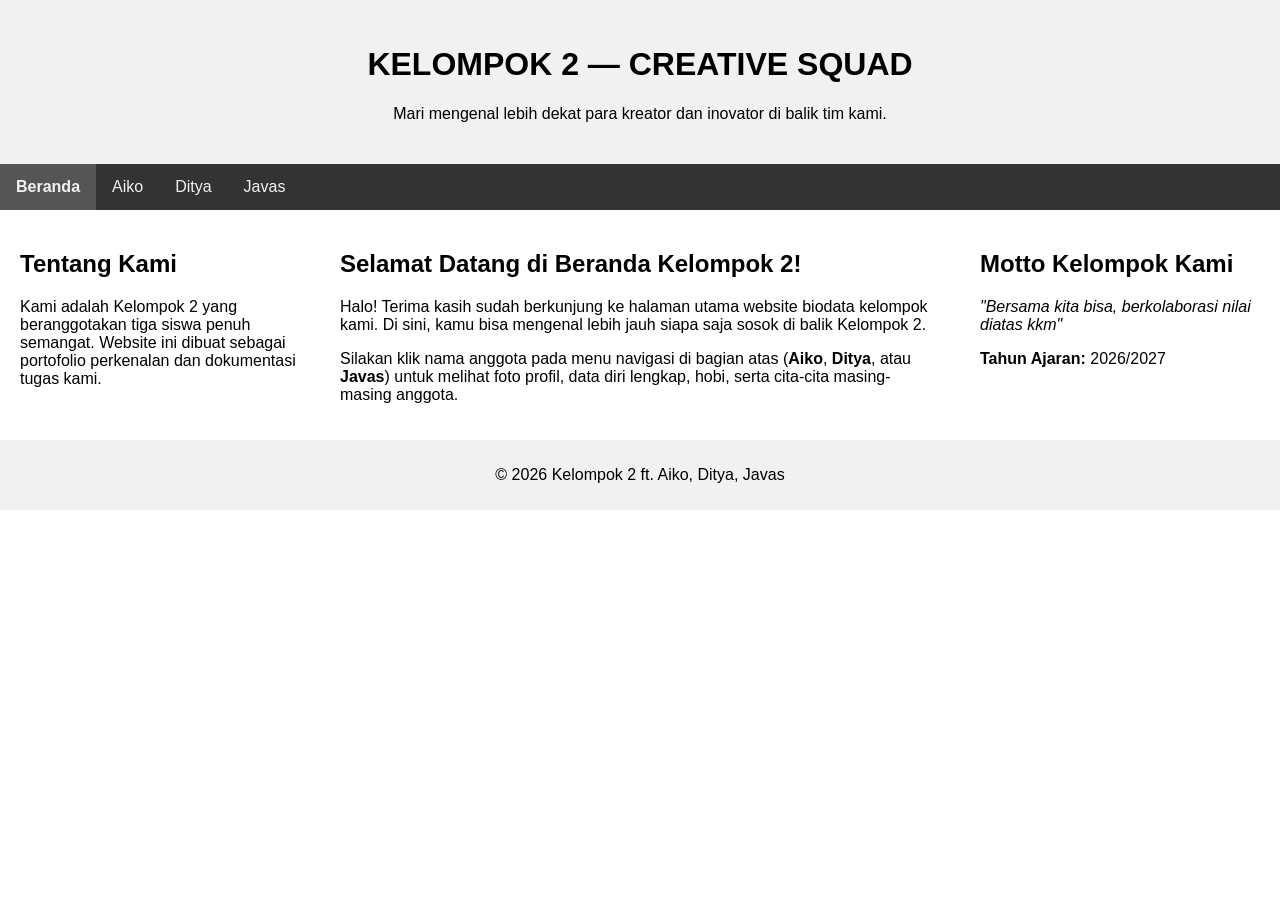
<file: index.html>
<!DOCTYPE html>
<html lang="id">
<head>
  <meta charset="UTF-8">
  <title>Beranda - Kelompok 2</title>
  <link rel="stylesheet" href="style.css">
</head>
<body>

  <div class="header">
    <h1>KELOMPOK 2 — CREATIVE SQUAD</h1>
    <p>Mari mengenal lebih dekat para kreator dan inovator di balik tim kami.</p>
  </div>

  <div class="topnav">
    <a href="index.html" class="active">Beranda</a>
    <a href="aiko.html">Aiko</a>
    <a href="ditya.html">Ditya</a>
    <a href="javas.html">Javas</a>
  </div>

  <div class="row">
    <div class="column side">
      <h2>Tentang Kami</h2>
      <p>Kami adalah Kelompok 2 yang beranggotakan tiga siswa penuh semangat. Website ini dibuat sebagai portofolio perkenalan dan dokumentasi tugas kami.</p>
    </div>

    <div class="column middle">
      <h2>Selamat Datang di Beranda Kelompok 2!</h2>
      <p>Halo! Terima kasih sudah berkunjung ke halaman utama website biodata kelompok kami. Di sini, kamu bisa mengenal lebih jauh siapa saja sosok di balik Kelompok 2.</p>
      <p>Silakan klik nama anggota pada menu navigasi di bagian atas (<strong>Aiko</strong>, <strong>Ditya</strong>, atau <strong>Javas</strong>) untuk melihat foto profil, data diri lengkap, hobi, serta cita-cita masing-masing anggota.</p>
    </div>

    <div class="column side">
      <h2>Motto Kelompok Kami</h2>
      <p><em>"Bersama kita bisa, berkolaborasi nilai diatas kkm"</em></p>
      <p><strong>Tahun Ajaran:</strong> 2026/2027</p>
    </div>
  </div>

  <div class="footer">
    <p>&copy; 2026 Kelompok 2 ft. Aiko, Ditya, Javas</p>
  </div>

</body>
</html>
</file>
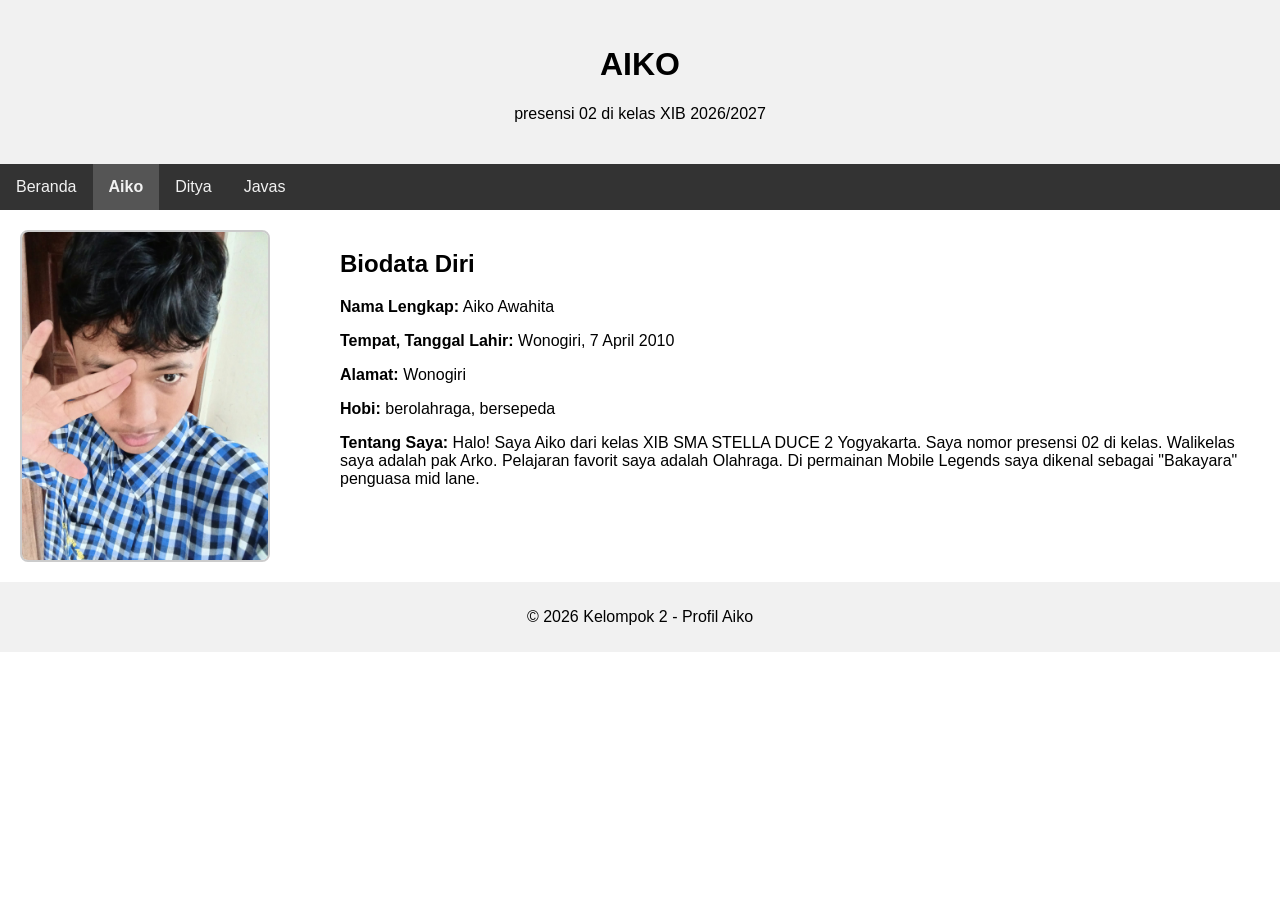
<file: aiko.html>
<!DOCTYPE html>
<html lang="id">
<head>
  <meta charset="UTF-8">
  <title>Biodata - Aiko</title>
  <link rel="stylesheet" href="style.css">
</head>
<body>

  <div class="header">
    <h1>AIKO</h1>
    <p>presensi 02 di kelas XIB 2026/2027</p>
  </div>

  <div class="topnav">
    <a href="index.html">Beranda</a>
    <a href="aiko.html" class="active">Aiko</a>
    <a href="ditya.html">Ditya</a>
    <a href="javas.html">Javas</a>
  </div>

  <div class="row">

    <div class="column side">
      <img src="foto-aiko.jpeg" alt="Foto Aiko" class="foto-profil">
    </div>

    <div class="column bio-content">
      <h2>Biodata Diri</h2>
      <p><strong>Nama Lengkap:</strong> Aiko Awahita</p>
      <p><strong>Tempat, Tanggal Lahir:</strong> Wonogiri, 7 April 2010</p>
      <p><strong>Alamat:</strong> Wonogiri</p>
      <p><strong>Hobi:</strong> berolahraga, bersepeda</p>
      <p><strong>Tentang Saya:</strong> Halo! Saya Aiko dari kelas XIB SMA STELLA DUCE 2 Yogyakarta. Saya nomor presensi 02 di kelas. Walikelas saya adalah pak Arko. Pelajaran favorit saya adalah Olahraga. Di permainan Mobile Legends saya dikenal sebagai "Bakayara" penguasa mid lane.</p>
    </div>
  </div>

  <div class="footer">
    <p>&copy; 2026 Kelompok 2 - Profil Aiko</p>
  </div>

</body>
</html>
</file>
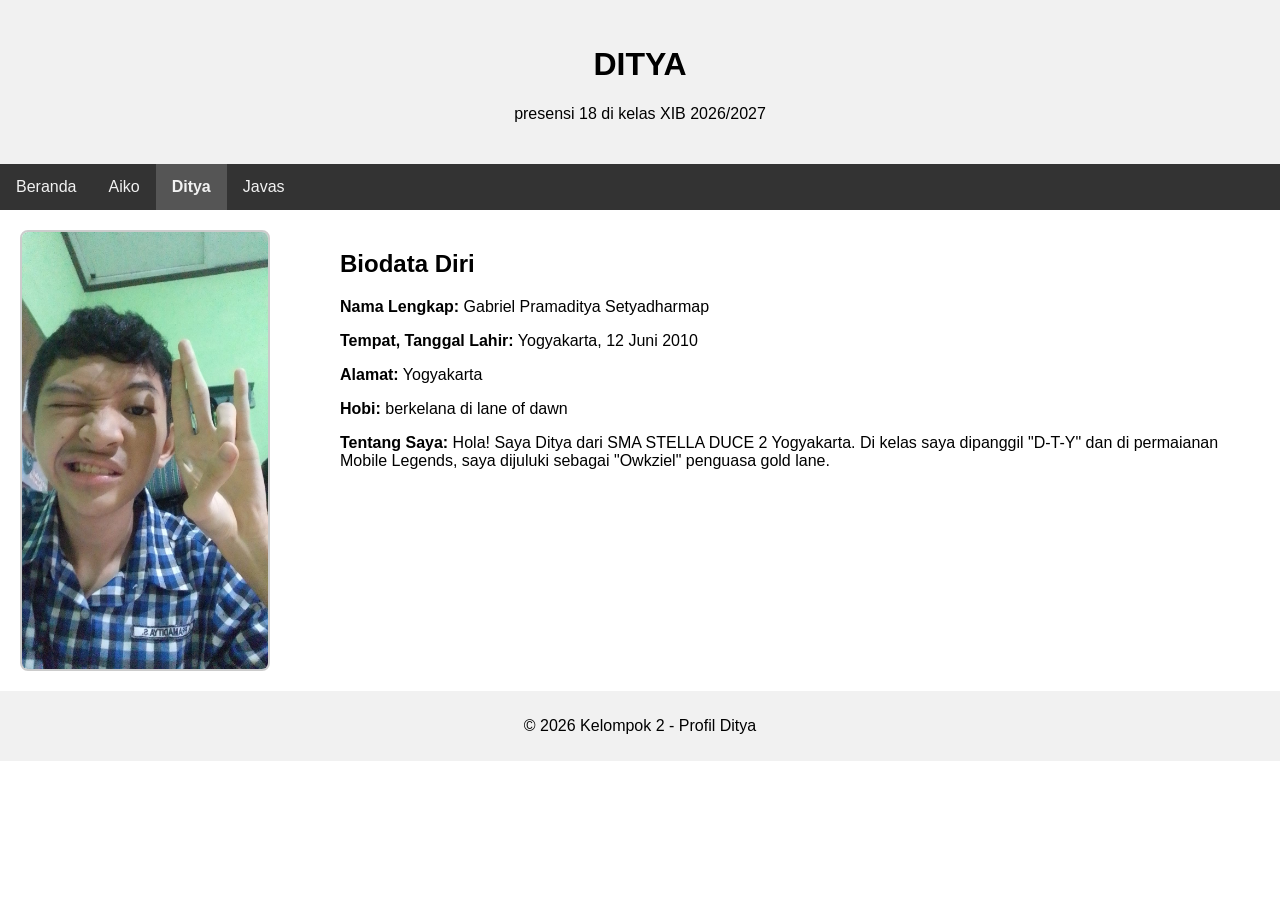
<file: ditya.html>
<!DOCTYPE html>
<html lang="id">
<head>
  <meta charset="UTF-8">
  <title>Biodata - Ditya</title>
  <link rel="stylesheet" href="style.css">
</head>
<body>

  <div class="header">
    <h1>DITYA</h1>
    <p>presensi 18 di kelas XIB 2026/2027</p>
  </div>

  <div class="topnav">
    <a href="index.html">Beranda</a>
    <a href="aiko.html">Aiko</a>
    <a href="ditya.html" class="active">Ditya</a>
    <a href="javas.html">Javas</a>
  </div>

  <div class="row">
    <div class="column side">
      <img src="foto-ditya.jpeg" alt="Foto Ditya" class="foto-profil">
    </div>

    <div class="column bio-content">
      <h2>Biodata Diri</h2>
      <p><strong>Nama Lengkap:</strong> Gabriel Pramaditya Setyadharmap</p>
      <p><strong>Tempat, Tanggal Lahir:</strong> Yogyakarta, 12 Juni 2010</p>
      <p><strong>Alamat:</strong> Yogyakarta</p>
      <p><strong>Hobi:</strong> berkelana di lane of dawn</p>
      <p><strong>Tentang Saya:</strong> Hola! Saya Ditya dari SMA STELLA DUCE 2 Yogyakarta. Di kelas saya dipanggil "D-T-Y" dan di permaianan Mobile Legends, saya dijuluki sebagai "Owkziel" penguasa gold lane.</p>
    </div>
  </div>

  <div class="footer">
    <p>&copy; 2026 Kelompok 2 - Profil Ditya</p>
  </div>

</body>
</html>
</file>
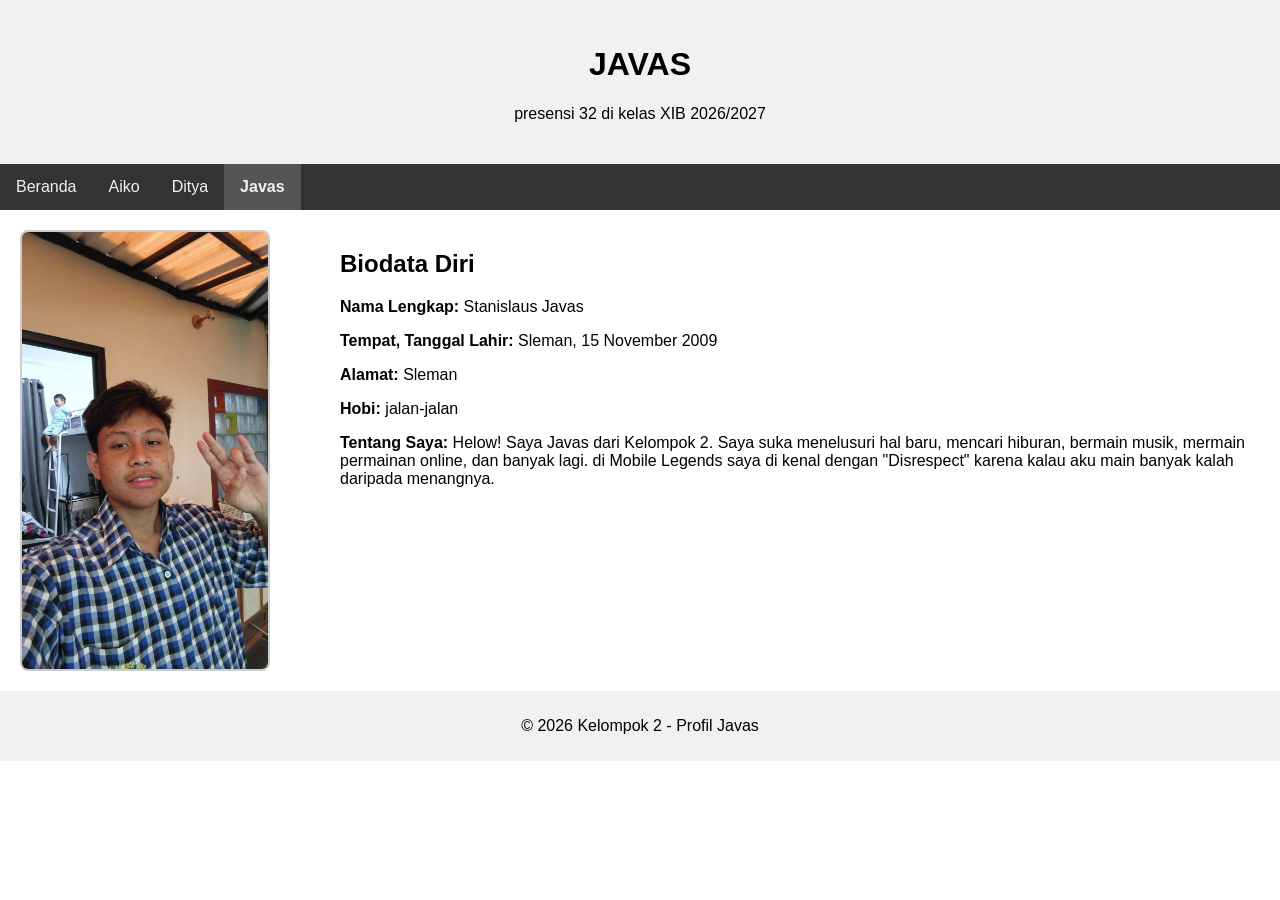
<file: javas.html>
<!DOCTYPE html>
<html lang="id">
<head>
  <meta charset="UTF-8">
  <title>Biodata - Javas</title>
  <link rel="stylesheet" href="style.css">
</head>
<body>

  <div class="header">
    <h1>JAVAS</h1>
    <p>presensi 32 di kelas XIB 2026/2027</p>
  </div>

  <div class="topnav">
    <a href="index.html">Beranda</a>
    <a href="aiko.html">Aiko</a>
    <a href="ditya.html">Ditya</a>
    <a href="javas.html" class="active">Javas</a>
  </div>

  <div class="row">
    <div class="column side">
      <img src="foto-javas.jpeg" alt="Foto Javas" class="foto-profil">
    </div>

    <div class="column bio-content">
      <h2>Biodata Diri</h2>
      <p><strong>Nama Lengkap:</strong> Stanislaus Javas</p>
      <p><strong>Tempat, Tanggal Lahir:</strong> Sleman, 15 November 2009</p>
      <p><strong>Alamat:</strong> Sleman</p>
      <p><strong>Hobi:</strong> jalan-jalan</p>
      <p><strong>Tentang Saya:</strong> Helow! Saya Javas dari Kelompok 2. Saya suka menelusuri hal baru, mencari hiburan, bermain musik, mermain permainan online, dan banyak lagi. di Mobile Legends saya di kenal dengan "Disrespect" karena kalau aku main banyak kalah daripada menangnya.</p>
    </div>
  </div>

  <div class="footer">
    <p>&copy; 2026 Kelompok 2 - Profil Javas</p>
  </div>

</body>
</html>
</file>
<file: style.css>
* {
  box-sizing: border-box;
}

body {
  margin: 0;
  font-family: Arial, sans-serif;
}

/* Style the header */
.header {
  background-color: #f1f1f1;
  padding: 25px 20px;
  text-align: center;
}

/* Style the top navigation bar */
.topnav {
  overflow: hidden;
  background-color: #333;
}

/* Style the topnav links */
.topnav a {
  float: left;
  display: block;
  color: #f2f2f2;
  text-align: center;
  padding: 14px 16px;
  text-decoration: none;
}

/* Change color on hover */
.topnav a:hover {
  background-color: #ddd;
  color: black;
}

/* Menandai halaman yang sedang dibuka */
.topnav a.active {
  background-color: #555;
  font-weight: bold;
}

/* Pengaturan Kolom */
.column {
  float: left;
  padding: 20px;
}

/* Kolom kiri dan kanan di halaman Beranda */
.column.side {
  width: 25%;
}

/* Kolom tengah di halaman Beranda (3 kolom) */
.column.middle {
  width: 50%;
}

/* Kolom biodata di halaman Anggota (karena kolom kanan dihapus sesuai sketsa) */
.column.bio-content {
  width: 75%;
}

/* Mengatur gambar foto profil di halaman Anggota */
.foto-profil {
  width: 100%;
  max-width: 250px;
  height: auto;
  border-radius: 8px;
  border: 2px solid #ccc;
  display: block;
}

/* Clear floats after the columns */
.row::after {
  content: "";
  display: table;
  clear: both;
}

/* Style the footer */
.footer {
  background-color: #f1f1f1;
  padding: 10px;
  text-align: center;
}

/* Responsif untuk layar HP */
@media screen and (max-width: 600px) {
  .column.side, .column.middle, .column.bio-content {
    width: 100%;
  }
}
</file>
